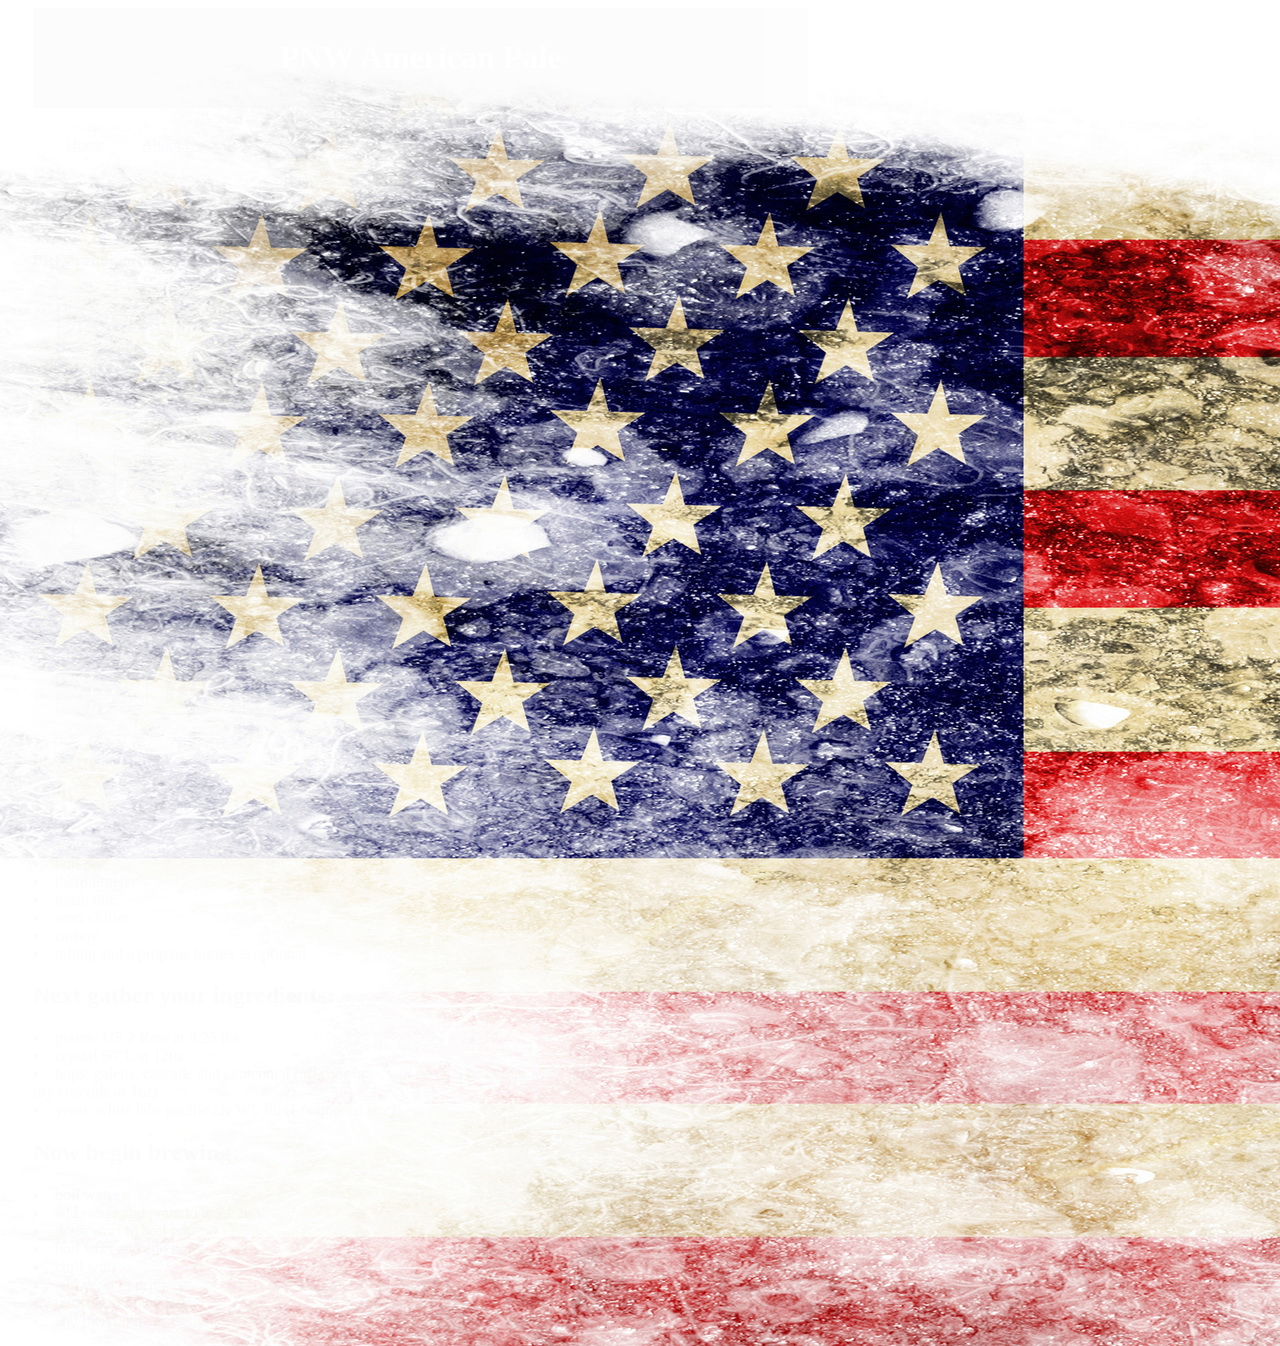
<file: howto.html>
<html>
  <head>
    <title>How To</title>
    <link
    href="index.css"
    type="text/css"
    rel="stylesheet"
  </head>
  <body>
    <header>
      <h1>PNW American Pale</h1>
    </header>
    <nav>
      <ul>
        <li>
          <a href="howto.html">Home</a>
        </li>
        <li>
         <a href="index.html">About Us</a>
        </li>
      </ul>
    </nav>
    <section>
      <article>
        <h2>How To Guide</h2>
        <p>
          <b> PREP: equipment, recipe and instructions</b>
        </p>
        <img src="brewingprep.jpg">
        <p>Image credit: <a href="https://www.123rf.com/photo_52325752_hand-drawn-beer-brewing-process-production-beer-design-template-with-brewery-factory-production--pre.html"> 123RF</a></p>
      </article>
       <h2>Let's start with the right equipment:</h2>
       <p>
         <li>sanitizer</li><li>boil pot</li> <li>thermometer</li><li>mash ton</li> <li>wort chiller</li><li>carboy</li> <li>tubing and a propane burner is optional</li>
        </p>
         <article>
           <h2> Next gather your ingredients:</h2>
           <p>
             <li>grains:
             US 2 Row  at 9.25 lbs</li>
             <li>crystal 60&degL at 120z</li>
             <li>
             hops:
             galena, cascade and centennial <i>(all your hops will be at .5 oz except when adding dry cascade at 1oz) </i></li>
            <li> yeast:
             white labs pacific ale WL P041 <i>(standard size)</i></li>
           </p>
         </article>
      <article>
        <h2> Now begin brewing:</h2>
        <p>
          <li>boil water</li><li>add water and grain to mash ton</li><li>drain wort to boil pot</li><li>boil wort and add hops</li><li>chill wort</li><li>add yeast in primary</li><li>transfer to secondary</li><li> and then bottle as desired</li>
        </p>
      </article>
     </section>
    <footer>
    </footer>
  </body>
</html>
</file>
<file: index.css>
html {
     height: 100%;
   }
   body {
     background-image: url("americanflag.jpg");
      width: 800px;
      height: 100%;
      opacity: 0.7%;
   }

   header {
       background-color: 85110E;
       text-align: center;
       margin-left: 25px;
       padding: 10px;
       font-size: ;
       color: #FFFFFF;
       display: block;
   }
   nav {
       float: left;
   }
   nav ul {
       padding: ;
       float: left;
       border-bottom: ;
       list-style-type: none;
   }
   nav li {
       float: left;
   }
   nav li a {
       display: block;
       height: 25px;
       padding: 12px 18px 8px 18px;
       vertical-align: middle;
   }
   a {
       color: ;
   }
   section {
       width: 73%;
       display: inline-block;
       float: left;
       margin-left: 25px;
   }
   aside {
       width: 17%;
       display: inline-block;
       background-color:;
       padding:;
       min-height: 100%;
   }
   aside ul {
       list-style-type: none;
   }
   footer {
       width: 790px;
       background-color:;
       color:;
       clear: both;
       display: block;
   }
</file>
